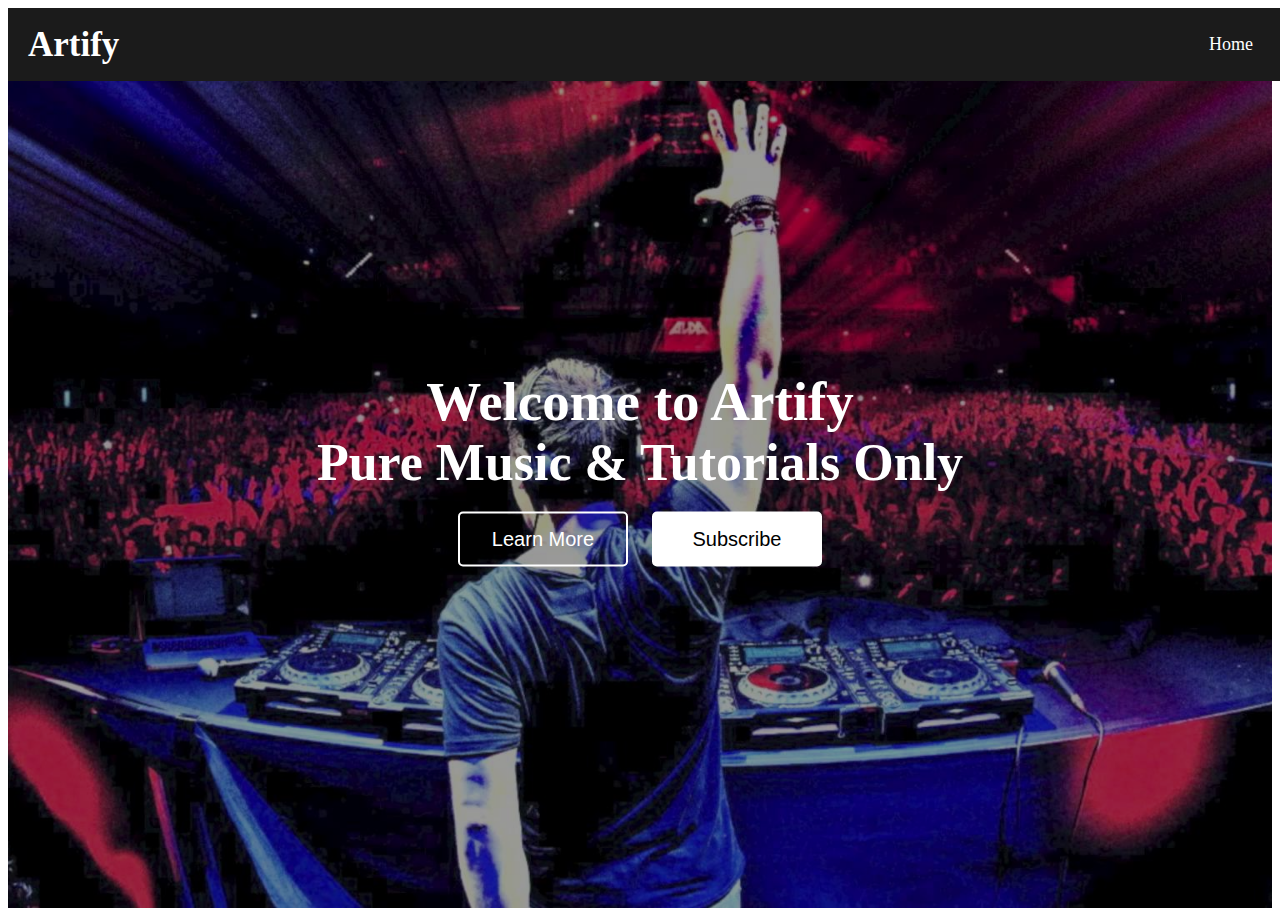
<file: index.html>
<!DOCTYPE html>
<html lang="en" dir="ltr">
  <head>
    <meta charset="UTF-8">
    <meta name="viewport" content="width=device-width, initial-scale=1.0">
    <title> Website Layout | CodingLab</title>
    <link rel="stylesheet" href="style.css">
   </head>
<body>
  <nav>
    <div class="menu">
      <div class="logo">
        <a href="#">Artify</a>
      </div>
      <ul>
        <li><a href="#">Home</a></li>
      </ul>
    </div>
  </nav>
  <div class="img"></div>
  <div class="center">
    <div class="title">Welcome to Artify</div>
    <div class="sub_title">Pure Music & Tutorials Only</div>
    <div class="btns">
      <button>Learn More</button>
      <button>Subscribe</button>
    </div>
  </div>
</body>

</html>
</file>
<file: style.css>
nav{
  position: fixed;
  background: #1b1b1b;
  width: 100%;
  padding: 10px 0;
  z-index: 12;
}
nav .menu{
  max-width: 1250px;
  margin: auto;
  display: flex;
  align-items: center;
  justify-content: space-between;
  padding: 0 20px;
}
.menu .logo a{
  text-decoration: none;
  color: #fff;
  font-size: 35px;
  font-weight: 600;
}
.menu ul{
  display: inline-flex;
}
.menu ul li{
  list-style: none;
  margin-left: 7px;
}
.menu ul li:first-child{
  margin-left: 0px;
}
.menu ul li a{
  text-decoration: none;
  color: #fff;
  font-size: 18px;
  font-weight: 500;
  padding: 8px 15px;
  border-radius: 5px;
  transition: all 0.3s ease;
}
.menu ul li a:hover{
  background: #fff;
  color: black;
}
.img{
  background: url('img3.jpg')no-repeat;
  width: 100%;
  height: 100vh;
  background-size: cover;
  background-position: center;
  position: relative;
}
.img::before{
  content: '';
  position: absolute;
  height: 100%;
  width: 100%;
  background: rgba(0, 0, 0, 0.4);
}
.center{
  position: absolute;
  top: 52%;
  left: 50%;
  transform: translate(-50%, -50%);
  width: 100%;
  padding: 0 20px;
  text-align: center;
}
.center .title{
  color: #fff;
  font-size: 55px;
  font-weight: 600;
}
.center .sub_title{
  color: #fff;
  font-size: 52px;
  font-weight: 600;
}
.center .btns{
  margin-top: 20px;
}
.center .btns button{
  height: 55px;
  width: 170px;
  border-radius: 5px;
  border: none;
  margin: 0 10px;
  border: 2px solid white;
  font-size: 20px;
  font-weight: 500;
  padding: 0 10px;
  cursor: pointer;
  outline: none;
  transition: all 0.3s ease;
}
.center .btns button:first-child{
  color: #fff;
  background: none;
}
.btns button:first-child:hover{
  background: white;
  color: black;
}
.center .btns button:last-child{
  background: white;
  color: black;
}
</file>
